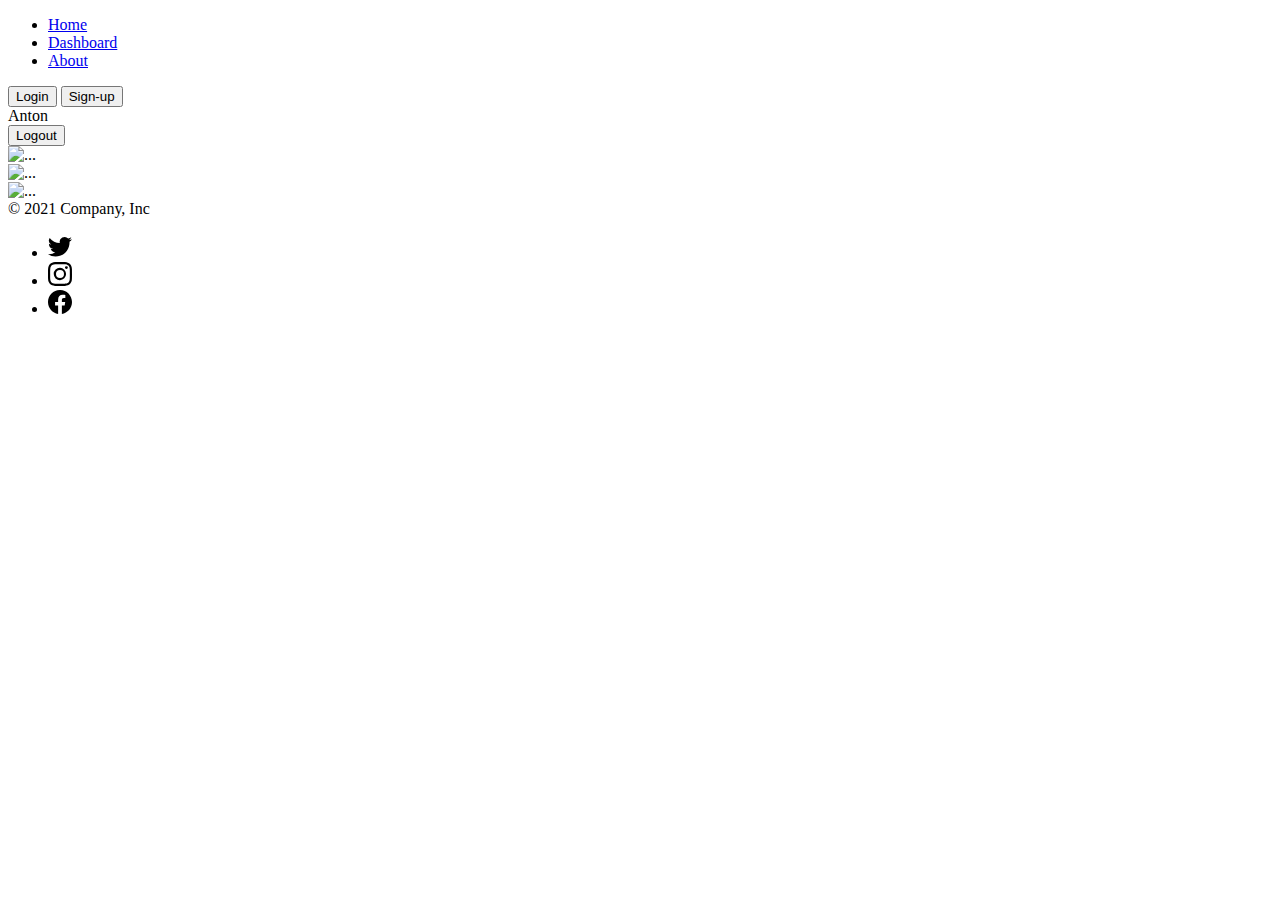
<file: src/main/resources/templates/index.html>
<!DOCTYPE html>
<html lang="en" xmlns:th="http://thymeleaf.org">

<link href="https://cdn.jsdelivr.net/npm/bootstrap@5.1.0/dist/css/bootstrap.min.css" rel="stylesheet"
      integrity="sha384-KyZXEAg3QhqLMpG8r+8fhAXLRk2vvoC2f3B09zVXn8CA5QIVfZOJ3BCsw2P0p/We" crossorigin="anonymous">
<link th:href="@{/css/headers.css}" rel="stylesheet">
<link th:href="@{/css/carousel.css}" rel="stylesheet">
<link th:href="@{/css/main.css}" rel="stylesheet">

<head>
    <title>Money Manager</title>
</head>
<body>
<div class="container">
    <header class="d-flex justify-content-around align-items-center py-3 mb-4 border-bottom ">
        <a href="/home" class="money-icon"></a>
        <ul class="nav nav-pills">
            <li class="nav-item"><a href="/home" class="nav-link active" aria-current="page">Home</a></li>
            <li class="nav-item"><a href="/dashboard" class="nav-link">Dashboard</a></li>
            <li class="nav-item"><a href="#" class="nav-link">About</a></li>
        </ul>
        <div th:if="${username == null}">
            <button onclick="document.location = '/login'" type="button" class="btn btn-outline-primary me-2">Login
            </button>
            <button onclick="document.location = '/registration'" type="button" class="btn btn-primary">Sign-up</button>
        </div>
        <div th:if="${username != null}">
            <div id="usernameId">
                <span th:text="*{username}">Anton</span>
            </div>
            <form id="logoutForm" th:method="POST" th:action="@{/logout}">
                <input type="hidden" name="${_csrf.parameterName}" value="${_csrf.token}"/>
                <button type="submit" class="btn btn-outline-primary me-2">Logout</button>
            </form>
        </div>
    </header>
</div>
<div id="carouselExampleSlidesOnly" class="carousel slide" data-bs-ride="carousel">
    <div class="carousel-inner">
        <div class="carousel-item active">
            <img th:src="@{img/1.jpg}" class="d-block w-100" alt="..."/>
        </div>
        <div class="carousel-item">
            <img th:src="@{img/2.jpg}" class="d-block w-100" alt="..."/>
        </div>
        <div class="carousel-item">
            <img th:src="@{img/3.jpg}" class="d-block w-100" alt="..."/>
        </div>
    </div>
</div>
<script src="https://cdn.jsdelivr.net/npm/@popperjs/core@2.9.3/dist/umd/popper.min.js"
        integrity="sha384-eMNCOe7tC1doHpGoWe/6oMVemdAVTMs2xqW4mwXrXsW0L84Iytr2wi5v2QjrP/xp"
        crossorigin="anonymous"></script>
<script src="https://cdn.jsdelivr.net/npm/bootstrap@5.1.0/dist/js/bootstrap.min.js"
        integrity="sha384-cn7l7gDp0eyniUwwAZgrzD06kc/tftFf19TOAs2zVinnD/C7E91j9yyk5//jjpt/"
        crossorigin="anonymous"></script>

</body>

<svg xmlns="http://www.w3.org/2000/svg" style="display: none;">
    <symbol id="facebook" viewBox="0 0 16 16">
        <path d="M16 8.049c0-4.446-3.582-8.05-8-8.05C3.58 0-.002 3.603-.002 8.05c0 4.017 2.926 7.347 6.75 7.951v-5.625h-2.03V8.05H6.75V6.275c0-2.017 1.195-3.131 3.022-3.131.876 0 1.791.157 1.791.157v1.98h-1.009c-.993 0-1.303.621-1.303 1.258v1.51h2.218l-.354 2.326H9.25V16c3.824-.604 6.75-3.934 6.75-7.951z"/>
    </symbol>
    <symbol id="instagram" viewBox="0 0 16 16">
        <path d="M8 0C5.829 0 5.556.01 4.703.048 3.85.088 3.269.222 2.76.42a3.917 3.917 0 0 0-1.417.923A3.927 3.927 0 0 0 .42 2.76C.222 3.268.087 3.85.048 4.7.01 5.555 0 5.827 0 8.001c0 2.172.01 2.444.048 3.297.04.852.174 1.433.372 1.942.205.526.478.972.923 1.417.444.445.89.719 1.416.923.51.198 1.09.333 1.942.372C5.555 15.99 5.827 16 8 16s2.444-.01 3.298-.048c.851-.04 1.434-.174 1.943-.372a3.916 3.916 0 0 0 1.416-.923c.445-.445.718-.891.923-1.417.197-.509.332-1.09.372-1.942C15.99 10.445 16 10.173 16 8s-.01-2.445-.048-3.299c-.04-.851-.175-1.433-.372-1.941a3.926 3.926 0 0 0-.923-1.417A3.911 3.911 0 0 0 13.24.42c-.51-.198-1.092-.333-1.943-.372C10.443.01 10.172 0 7.998 0h.003zm-.717 1.442h.718c2.136 0 2.389.007 3.232.046.78.035 1.204.166 1.486.275.373.145.64.319.92.599.28.28.453.546.598.92.11.281.24.705.275 1.485.039.843.047 1.096.047 3.231s-.008 2.389-.047 3.232c-.035.78-.166 1.203-.275 1.485a2.47 2.47 0 0 1-.599.919c-.28.28-.546.453-.92.598-.28.11-.704.24-1.485.276-.843.038-1.096.047-3.232.047s-2.39-.009-3.233-.047c-.78-.036-1.203-.166-1.485-.276a2.478 2.478 0 0 1-.92-.598 2.48 2.48 0 0 1-.6-.92c-.109-.281-.24-.705-.275-1.485-.038-.843-.046-1.096-.046-3.233 0-2.136.008-2.388.046-3.231.036-.78.166-1.204.276-1.486.145-.373.319-.64.599-.92.28-.28.546-.453.92-.598.282-.11.705-.24 1.485-.276.738-.034 1.024-.044 2.515-.045v.002zm4.988 1.328a.96.96 0 1 0 0 1.92.96.96 0 0 0 0-1.92zm-4.27 1.122a4.109 4.109 0 1 0 0 8.217 4.109 4.109 0 0 0 0-8.217zm0 1.441a2.667 2.667 0 1 1 0 5.334 2.667 2.667 0 0 1 0-5.334z"/>
    </symbol>
    <symbol id="twitter" viewBox="0 0 16 16">
        <path d="M5.026 15c6.038 0 9.341-5.003 9.341-9.334 0-.14 0-.282-.006-.422A6.685 6.685 0 0 0 16 3.542a6.658 6.658 0 0 1-1.889.518 3.301 3.301 0 0 0 1.447-1.817 6.533 6.533 0 0 1-2.087.793A3.286 3.286 0 0 0 7.875 6.03a9.325 9.325 0 0 1-6.767-3.429 3.289 3.289 0 0 0 1.018 4.382A3.323 3.323 0 0 1 .64 6.575v.045a3.288 3.288 0 0 0 2.632 3.218 3.203 3.203 0 0 1-.865.115 3.23 3.23 0 0 1-.614-.057 3.283 3.283 0 0 0 3.067 2.277A6.588 6.588 0 0 1 .78 13.58a6.32 6.32 0 0 1-.78-.045A9.344 9.344 0 0 0 5.026 15z"/>
    </symbol>
</svg>
<div class="container">
    <footer class="d-flex flex-wrap justify-content-between align-items-center py-3 my-4 border-top">
        <div class="col-md-4 d-flex align-items-center">
            <span class="text-muted">&copy; 2021 Company, Inc</span>
        </div>

        <ul class="nav col-md-4 justify-content-end list-unstyled d-flex">
            <li class="ms-3"><a class="text-muted" href="#">
                <svg class="bi" width="24" height="24">
                    <use xlink:href="#twitter"/>
                </svg>
            </a></li>
            <li class="ms-3"><a class="text-muted" href="https://www.instagram.com/p_ilyha/">
                <svg class="bi" width="24" height="24">
                    <use xlink:href="#instagram"/>
                </svg>
            </a></li>
            <li class="ms-3"><a class="text-muted" href="#">
                <svg class="bi" width="24" height="24">
                    <use xlink:href="#facebook"/>
                </svg>
            </a></li>
        </ul>
    </footer>
</div>
</html>
</file>
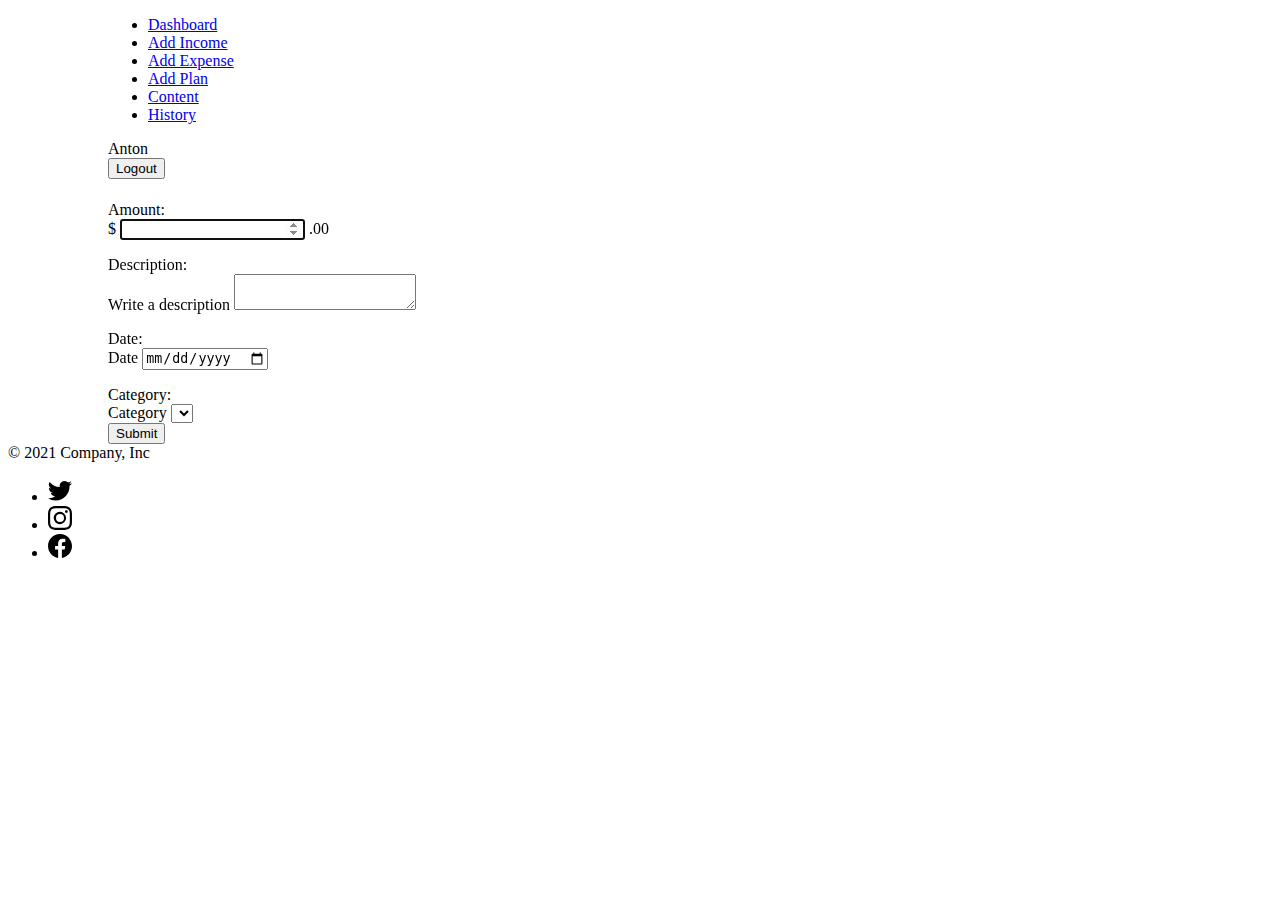
<file: src/main/resources/templates/addExpense.html>
<!DOCTYPE html>
<html lang="en" xmlns:th="http://thymeleaf.org">
<head>
    <title>Add Expense</title>

    <link href="https://cdn.jsdelivr.net/npm/bootstrap@5.1.0/dist/css/bootstrap.min.css" rel="stylesheet"
          integrity="sha384-KyZXEAg3QhqLMpG8r+8fhAXLRk2vvoC2f3B09zVXn8CA5QIVfZOJ3BCsw2P0p/We" crossorigin="anonymous">
    <link th:href="@{/css/main.css}" rel="stylesheet">
</head>
<body>
<div style="margin-left: 100px;margin-right: 100px">
    <div class="container">
        <header class="d-flex justify-content-around align-items-center py-3 mb-4 border-bottom ">
            <a href="/home" class="money-icon"></a>
            <ul class="nav nav-pills">
                <li class="nav-item"><a href="/dashboard" class="nav-link">Dashboard</a></li>
                <li class="nav-item"><a href="/incomes/new" class="nav-link">Add Income</a></li>
                <li class="nav-item"><a href="/expenses/new" class="nav-link active">Add Expense</a></li>
                <li class="nav-item"><a href="/plans/new" class="nav-link">Add Plan</a></li>
                <li class="nav-item"><a href="/content" class="nav-link">Content</a></li>
                <li class="nav-item"><a href="/history" class="nav-link">History</a></li>
            </ul>
            <div id="usernameId">
                <span th:text="*{user.username}">Anton</span>
                <form id="logoutForm" th:method="POST" th:action="@{/logout}">
                    <input type="hidden" name="${_csrf.parameterName}" value="${_csrf.token}"/>
                    <button type="submit" class="btn btn-outline-primary me-2">Logout</button>
                </form>
            </div>
        </header>
    </div>

    <form th:action="@{/expenses/new}" th:method="POST" th:object="${expense}">
        <h5 th:text="${amountError}"></h5>
        <h5 th:text="${error}"></h5>
        <label for="amount">Amount: </label>
        <div class="input-group mb-3">
            <span class="input-group-text">$</span>
            <input type="number" min="1" aria-label="Amount (to the nearest dollar)" autofocus="true"
                   th:field="*{amount}" id="amount">
            <span class="input-group-text">.00</span>
            <p th:if="${#fields.hasErrors('amount')}" th:errorclass="error" th:errors="*{amount}"/>
        </div>
        <label for="description">Description: </label>
        <div class="input-group mb-3">
            <span class="input-group-text">Write a description</span>
            <textarea aria-label="With textarea" th:field="*{description}"
                      id="description"></textarea>
            <p th:if="${#fields.hasErrors('description')}" th:errorclass="error" th:errors="*{description}"/>
        </div>
        <label for="date">Date: </label>
        <div class="input-group mb-3">
            <span class="input-group-text">Date</span>
            <input type="date" autofocus="true"
                   th:field="*{date}" id="date">
            <p th:if="${#fields.hasErrors('date')}" th:errorclass="error" th:errors="*{date}"/>
        </div>
        <label for="category">Category: </label>
        <div class="input-group mb-3">
            <label class="input-group-text" for="inputGroupSelect01">Category</label>
            <select id="inputGroupSelect01" th:field="*{category}">
                <option th:each="category : ${categories}"
                        th:text="${category.name }"
                        th:value="${category.id}" id="category">
            </select>
        </div>
        <input type="submit" value="Submit"/>
    </form>

</div>
<script src="https://cdn.jsdelivr.net/npm/@popperjs/core@2.9.3/dist/umd/popper.min.js"
        integrity="sha384-eMNCOe7tC1doHpGoWe/6oMVemdAVTMs2xqW4mwXrXsW0L84Iytr2wi5v2QjrP/xp"
        crossorigin="anonymous"></script>
<script src="https://cdn.jsdelivr.net/npm/bootstrap@5.1.0/dist/js/bootstrap.min.js"
        integrity="sha384-cn7l7gDp0eyniUwwAZgrzD06kc/tftFf19TOAs2zVinnD/C7E91j9yyk5//jjpt/"
        crossorigin="anonymous"></script>

</body>
<svg xmlns="http://www.w3.org/2000/svg" style="display: none;">
    <symbol id="facebook" viewBox="0 0 16 16">
        <path d="M16 8.049c0-4.446-3.582-8.05-8-8.05C3.58 0-.002 3.603-.002 8.05c0 4.017 2.926 7.347 6.75 7.951v-5.625h-2.03V8.05H6.75V6.275c0-2.017 1.195-3.131 3.022-3.131.876 0 1.791.157 1.791.157v1.98h-1.009c-.993 0-1.303.621-1.303 1.258v1.51h2.218l-.354 2.326H9.25V16c3.824-.604 6.75-3.934 6.75-7.951z"/>
    </symbol>
    <symbol id="instagram" viewBox="0 0 16 16">
        <path d="M8 0C5.829 0 5.556.01 4.703.048 3.85.088 3.269.222 2.76.42a3.917 3.917 0 0 0-1.417.923A3.927 3.927 0 0 0 .42 2.76C.222 3.268.087 3.85.048 4.7.01 5.555 0 5.827 0 8.001c0 2.172.01 2.444.048 3.297.04.852.174 1.433.372 1.942.205.526.478.972.923 1.417.444.445.89.719 1.416.923.51.198 1.09.333 1.942.372C5.555 15.99 5.827 16 8 16s2.444-.01 3.298-.048c.851-.04 1.434-.174 1.943-.372a3.916 3.916 0 0 0 1.416-.923c.445-.445.718-.891.923-1.417.197-.509.332-1.09.372-1.942C15.99 10.445 16 10.173 16 8s-.01-2.445-.048-3.299c-.04-.851-.175-1.433-.372-1.941a3.926 3.926 0 0 0-.923-1.417A3.911 3.911 0 0 0 13.24.42c-.51-.198-1.092-.333-1.943-.372C10.443.01 10.172 0 7.998 0h.003zm-.717 1.442h.718c2.136 0 2.389.007 3.232.046.78.035 1.204.166 1.486.275.373.145.64.319.92.599.28.28.453.546.598.92.11.281.24.705.275 1.485.039.843.047 1.096.047 3.231s-.008 2.389-.047 3.232c-.035.78-.166 1.203-.275 1.485a2.47 2.47 0 0 1-.599.919c-.28.28-.546.453-.92.598-.28.11-.704.24-1.485.276-.843.038-1.096.047-3.232.047s-2.39-.009-3.233-.047c-.78-.036-1.203-.166-1.485-.276a2.478 2.478 0 0 1-.92-.598 2.48 2.48 0 0 1-.6-.92c-.109-.281-.24-.705-.275-1.485-.038-.843-.046-1.096-.046-3.233 0-2.136.008-2.388.046-3.231.036-.78.166-1.204.276-1.486.145-.373.319-.64.599-.92.28-.28.546-.453.92-.598.282-.11.705-.24 1.485-.276.738-.034 1.024-.044 2.515-.045v.002zm4.988 1.328a.96.96 0 1 0 0 1.92.96.96 0 0 0 0-1.92zm-4.27 1.122a4.109 4.109 0 1 0 0 8.217 4.109 4.109 0 0 0 0-8.217zm0 1.441a2.667 2.667 0 1 1 0 5.334 2.667 2.667 0 0 1 0-5.334z"/>
    </symbol>
    <symbol id="twitter" viewBox="0 0 16 16">
        <path d="M5.026 15c6.038 0 9.341-5.003 9.341-9.334 0-.14 0-.282-.006-.422A6.685 6.685 0 0 0 16 3.542a6.658 6.658 0 0 1-1.889.518 3.301 3.301 0 0 0 1.447-1.817 6.533 6.533 0 0 1-2.087.793A3.286 3.286 0 0 0 7.875 6.03a9.325 9.325 0 0 1-6.767-3.429 3.289 3.289 0 0 0 1.018 4.382A3.323 3.323 0 0 1 .64 6.575v.045a3.288 3.288 0 0 0 2.632 3.218 3.203 3.203 0 0 1-.865.115 3.23 3.23 0 0 1-.614-.057 3.283 3.283 0 0 0 3.067 2.277A6.588 6.588 0 0 1 .78 13.58a6.32 6.32 0 0 1-.78-.045A9.344 9.344 0 0 0 5.026 15z"/>
    </symbol>
</svg>
<div class="container">
    <footer class="d-flex flex-wrap justify-content-between align-items-center py-3 my-4 border-top">
        <div class="col-md-4 d-flex align-items-center">
            <span class="text-muted">&copy; 2021 Company, Inc</span>
        </div>

        <ul class="nav col-md-4 justify-content-end list-unstyled d-flex">
            <li class="ms-3"><a class="text-muted" href="#">
                <svg class="bi" width="24" height="24">
                    <use xlink:href="#twitter"/>
                </svg>
            </a></li>
            <li class="ms-3"><a class="text-muted" href="https://www.instagram.com/p_ilyha/">
                <svg class="bi" width="24" height="24">
                    <use xlink:href="#instagram"/>
                </svg>
            </a></li>
            <li class="ms-3"><a class="text-muted" href="#">
                <svg class="bi" width="24" height="24">
                    <use xlink:href="#facebook"/>
                </svg>
            </a></li>
        </ul>
    </footer>
</div>
</html>
</file>
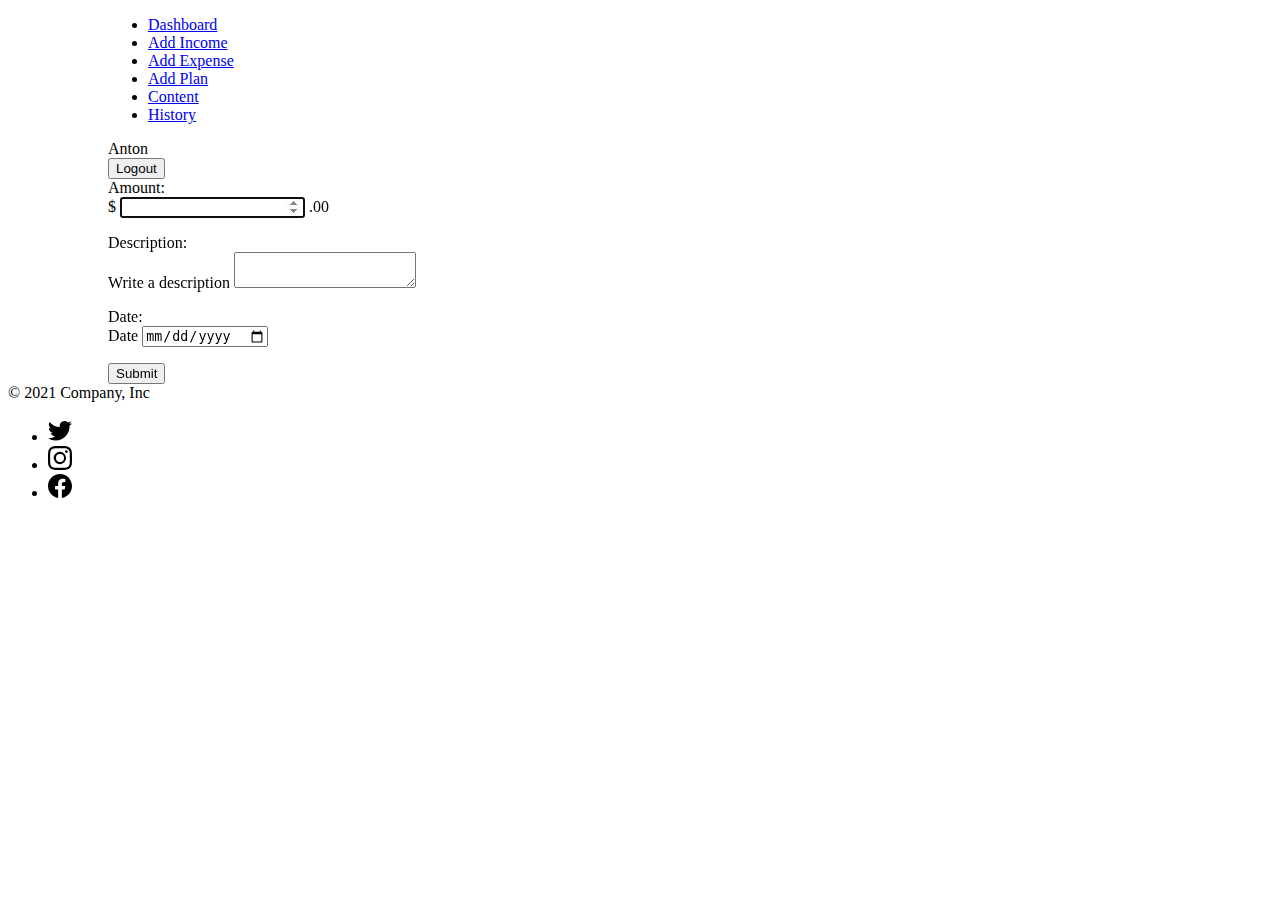
<file: src/main/resources/templates/addIncome.html>
<!DOCTYPE html>
<html lang="en" xmlns:th="http://thymeleaf.org">
<head>
    <meta http-equiv="Content-Type" content="text/html; charset=UTF-8">
    <title>Add Income</title>
    <link href="https://cdn.jsdelivr.net/npm/bootstrap@5.1.0/dist/css/bootstrap.min.css" rel="stylesheet"
          integrity="sha384-KyZXEAg3QhqLMpG8r+8fhAXLRk2vvoC2f3B09zVXn8CA5QIVfZOJ3BCsw2P0p/We" crossorigin="anonymous">
    <link th:href="@{/css/main.css}" rel="stylesheet">
</head>
<body>
<div style="margin-left: 100px;margin-right: 100px">
    <div class="container">
        <header class="d-flex justify-content-around align-items-center py-3 mb-4 border-bottom ">
            <a href="/home" class="money-icon"></a>
            <ul class="nav nav-pills">
                <li class="nav-item"><a href="/dashboard" class="nav-link">Dashboard</a></li>
                <li class="nav-item"><a href="/incomes/new" class="nav-link active">Add Income</a></li>
                <li class="nav-item"><a href="/expenses/new" class="nav-link">Add Expense</a></li>
                <li class="nav-item"><a href="/plans/new" class="nav-link">Add Plan</a></li>
                <li class="nav-item"><a href="/content" class="nav-link">Content</a></li>
                <li class="nav-item"><a href="/history" class="nav-link">History</a></li>
            </ul>
            <div id="usernameId">
                <span th:text="*{user.username}">Anton</span>
                <form id="logoutForm" th:method="POST" th:action="@{/logout}">
                    <input type="hidden" name="${_csrf.parameterName}" value="${_csrf.token}"/>
                    <button type="submit" class="btn btn-outline-primary me-2">Logout</button>
                </form>
            </div>
        </header>
    </div>
    <form th:action="@{/incomes/new}" th:method="POST" th:object="${income}">
        <label for="amount">Amount: </label>
        <div class="input-group mb-3">
            <span class="input-group-text">$</span>
            <input type="number" min="1" aria-label="Amount (to the nearest dollar)" autofocus="true"
                   th:field="*{amount}" id="amount">
            <span class="input-group-text">.00</span>
            <p th:if="${#fields.hasErrors('amount')}" th:errorclass="error" th:errors="*{amount}"/>
        </div>
        <label for="description">Description: </label>
        <div class="input-group mb-3">
            <span class="input-group-text">Write a description</span>
            <textarea aria-label="With textarea" th:field="*{description}"
                      id="description"></textarea>
            <p th:if="${#fields.hasErrors('description')}" th:errorclass="error" th:errors="*{description}"/>
        </div>
        <label for="date">Date: </label>
        <div class="input-group mb-3">
            <span class="input-group-text">Date</span>
            <input type="date" autofocus="true"
                   th:field="*{date}" id="date">
            <p th:if="${#fields.hasErrors('date')}" th:errorclass="error" th:errors="*{date}"/>
        </div>
        <input type="submit" value="Submit"/>
    </form>
</div>

<script src="https://cdn.jsdelivr.net/npm/@popperjs/core@2.9.3/dist/umd/popper.min.js"
        integrity="sha384-eMNCOe7tC1doHpGoWe/6oMVemdAVTMs2xqW4mwXrXsW0L84Iytr2wi5v2QjrP/xp"
        crossorigin="anonymous"></script>
<script src="https://cdn.jsdelivr.net/npm/bootstrap@5.1.0/dist/js/bootstrap.min.js"
        integrity="sha384-cn7l7gDp0eyniUwwAZgrzD06kc/tftFf19TOAs2zVinnD/C7E91j9yyk5//jjpt/"
        crossorigin="anonymous"></script>
</body>
<svg xmlns="http://www.w3.org/2000/svg" style="display: none;">
    <symbol id="facebook" viewBox="0 0 16 16">
        <path d="M16 8.049c0-4.446-3.582-8.05-8-8.05C3.58 0-.002 3.603-.002 8.05c0 4.017 2.926 7.347 6.75 7.951v-5.625h-2.03V8.05H6.75V6.275c0-2.017 1.195-3.131 3.022-3.131.876 0 1.791.157 1.791.157v1.98h-1.009c-.993 0-1.303.621-1.303 1.258v1.51h2.218l-.354 2.326H9.25V16c3.824-.604 6.75-3.934 6.75-7.951z"/>
    </symbol>
    <symbol id="instagram" viewBox="0 0 16 16">
        <path d="M8 0C5.829 0 5.556.01 4.703.048 3.85.088 3.269.222 2.76.42a3.917 3.917 0 0 0-1.417.923A3.927 3.927 0 0 0 .42 2.76C.222 3.268.087 3.85.048 4.7.01 5.555 0 5.827 0 8.001c0 2.172.01 2.444.048 3.297.04.852.174 1.433.372 1.942.205.526.478.972.923 1.417.444.445.89.719 1.416.923.51.198 1.09.333 1.942.372C5.555 15.99 5.827 16 8 16s2.444-.01 3.298-.048c.851-.04 1.434-.174 1.943-.372a3.916 3.916 0 0 0 1.416-.923c.445-.445.718-.891.923-1.417.197-.509.332-1.09.372-1.942C15.99 10.445 16 10.173 16 8s-.01-2.445-.048-3.299c-.04-.851-.175-1.433-.372-1.941a3.926 3.926 0 0 0-.923-1.417A3.911 3.911 0 0 0 13.24.42c-.51-.198-1.092-.333-1.943-.372C10.443.01 10.172 0 7.998 0h.003zm-.717 1.442h.718c2.136 0 2.389.007 3.232.046.78.035 1.204.166 1.486.275.373.145.64.319.92.599.28.28.453.546.598.92.11.281.24.705.275 1.485.039.843.047 1.096.047 3.231s-.008 2.389-.047 3.232c-.035.78-.166 1.203-.275 1.485a2.47 2.47 0 0 1-.599.919c-.28.28-.546.453-.92.598-.28.11-.704.24-1.485.276-.843.038-1.096.047-3.232.047s-2.39-.009-3.233-.047c-.78-.036-1.203-.166-1.485-.276a2.478 2.478 0 0 1-.92-.598 2.48 2.48 0 0 1-.6-.92c-.109-.281-.24-.705-.275-1.485-.038-.843-.046-1.096-.046-3.233 0-2.136.008-2.388.046-3.231.036-.78.166-1.204.276-1.486.145-.373.319-.64.599-.92.28-.28.546-.453.92-.598.282-.11.705-.24 1.485-.276.738-.034 1.024-.044 2.515-.045v.002zm4.988 1.328a.96.96 0 1 0 0 1.92.96.96 0 0 0 0-1.92zm-4.27 1.122a4.109 4.109 0 1 0 0 8.217 4.109 4.109 0 0 0 0-8.217zm0 1.441a2.667 2.667 0 1 1 0 5.334 2.667 2.667 0 0 1 0-5.334z"/>
    </symbol>
    <symbol id="twitter" viewBox="0 0 16 16">
        <path d="M5.026 15c6.038 0 9.341-5.003 9.341-9.334 0-.14 0-.282-.006-.422A6.685 6.685 0 0 0 16 3.542a6.658 6.658 0 0 1-1.889.518 3.301 3.301 0 0 0 1.447-1.817 6.533 6.533 0 0 1-2.087.793A3.286 3.286 0 0 0 7.875 6.03a9.325 9.325 0 0 1-6.767-3.429 3.289 3.289 0 0 0 1.018 4.382A3.323 3.323 0 0 1 .64 6.575v.045a3.288 3.288 0 0 0 2.632 3.218 3.203 3.203 0 0 1-.865.115 3.23 3.23 0 0 1-.614-.057 3.283 3.283 0 0 0 3.067 2.277A6.588 6.588 0 0 1 .78 13.58a6.32 6.32 0 0 1-.78-.045A9.344 9.344 0 0 0 5.026 15z"/>
    </symbol>
</svg>
<div class="container">
    <footer class="d-flex flex-wrap justify-content-between align-items-center py-3 my-4 border-top">
        <div class="col-md-4 d-flex align-items-center">
            <span class="text-muted">&copy; 2021 Company, Inc</span>
        </div>

        <ul class="nav col-md-4 justify-content-end list-unstyled d-flex">
            <li class="ms-3"><a class="text-muted" href="#">
                <svg class="bi" width="24" height="24">
                    <use xlink:href="#twitter"/>
                </svg>
            </a></li>
            <li class="ms-3"><a class="text-muted" href="https://www.instagram.com/p_ilyha/">
                <svg class="bi" width="24" height="24">
                    <use xlink:href="#instagram"/>
                </svg>
            </a></li>
            <li class="ms-3"><a class="text-muted" href="#">
                <svg class="bi" width="24" height="24">
                    <use xlink:href="#facebook"/>
                </svg>
            </a></li>
        </ul>
    </footer>
</div>
</html>
</file>
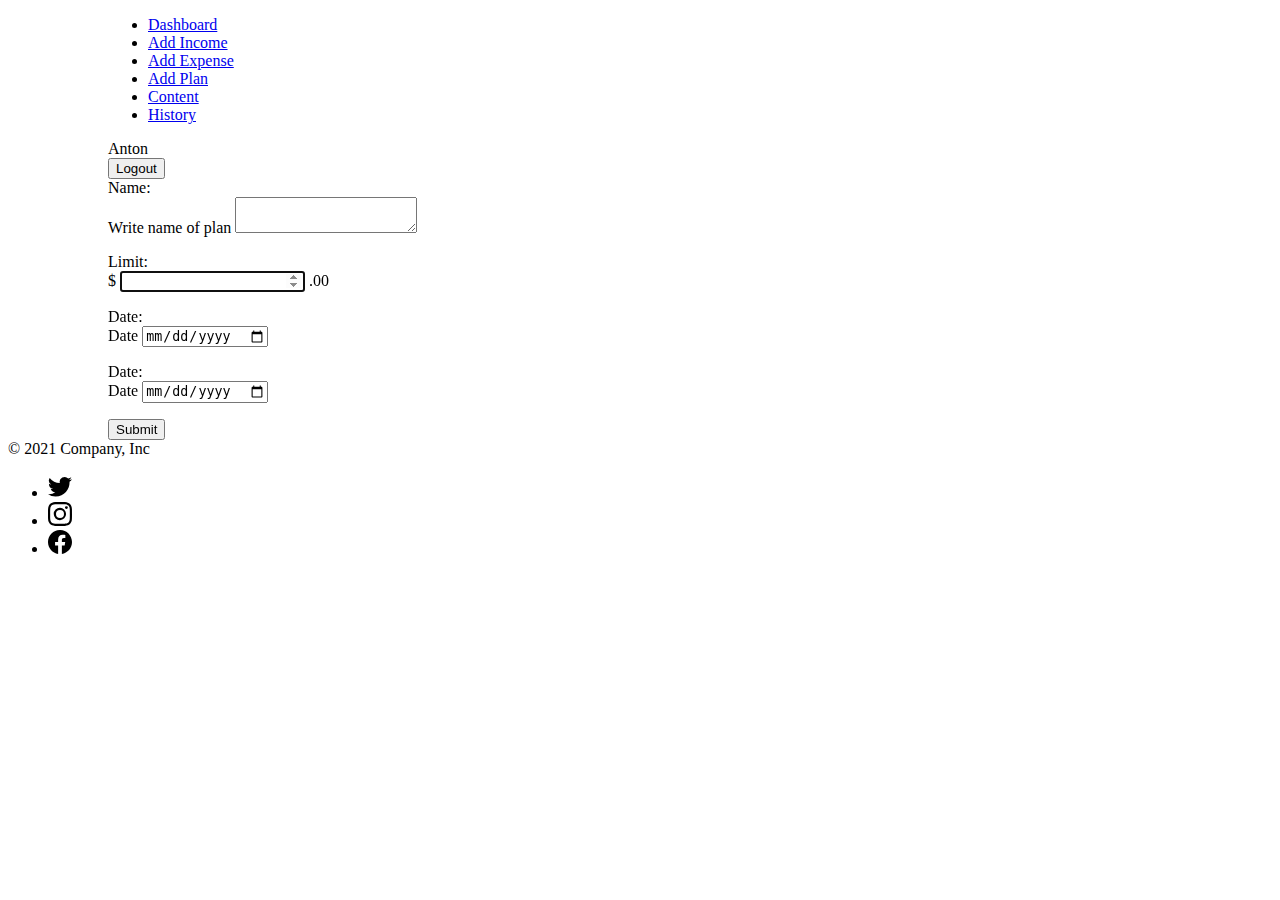
<file: src/main/resources/templates/addPlan.html>
<!DOCTYPE html>
<html lang="en" xmlns:th="http://thymeleaf.org">
<head>
    <meta http-equiv="Content-Type" content="text/html; charset=UTF-8">
    <title>Add Plan</title>
    <link href="https://cdn.jsdelivr.net/npm/bootstrap@5.1.0/dist/css/bootstrap.min.css" rel="stylesheet"
          integrity="sha384-KyZXEAg3QhqLMpG8r+8fhAXLRk2vvoC2f3B09zVXn8CA5QIVfZOJ3BCsw2P0p/We" crossorigin="anonymous">
    <link th:href="@{/css/main.css}" rel="stylesheet">
</head>
<body>
<div style="margin-left: 100px;margin-right: 100px">
    <div class="container">
        <header class="d-flex justify-content-around align-items-center py-3 mb-4 border-bottom ">
            <a href="/home" class="money-icon"></a>
            <ul class="nav nav-pills">
                <li class="nav-item"><a href="/dashboard" class="nav-link">Dashboard</a></li>
                <li class="nav-item"><a href="/incomes/new" class="nav-link">Add Income</a></li>
                <li class="nav-item"><a href="/expenses/new" class="nav-link">Add Expense</a></li>
                <li class="nav-item"><a href="/plans/new" class="nav-link active">Add Plan</a></li>
                <li class="nav-item"><a href="/content" class="nav-link">Content</a></li>
                <li class="nav-item"><a href="/history" class="nav-link">History</a></li>
            </ul>
            <div id="usernameId">
                <span th:text="*{user.username}">Anton</span>
                <form id="logoutForm" th:method="POST" th:action="@{/logout}">
                    <input type="hidden" name="${_csrf.parameterName}" value="${_csrf.token}"/>
                    <button type="submit" class="btn btn-outline-primary me-2">Logout</button>
                </form>
            </div>
        </header>
    </div>
    <form th:action="@{/plans/new}" th:method="POST" th:object="${plan}">
        <label for="name">Name: </label>
        <div class="input-group mb-3">
            <span class="input-group-text">Write name of plan</span>
            <textarea aria-label="With textarea" th:field="*{name}"
                      id="name"></textarea>
            <p th:if="${#fields.hasErrors('name')}" th:errorclass="error" th:errors="*{name}"/>
        </div>
        <label for="limitz">Limit: </label>
        <div class="input-group mb-3">
            <span class="input-group-text">$</span>
            <input type="number" aria-label="Limit (to the nearest dollar)" autofocus="true"
                   th:field="*{limitz}" id="limitz">
            <span class="input-group-text">.00</span>
            <p th:if="${#fields.hasErrors('limitz')}" th:errorclass="error" th:errors="*{limitz}"/>
        </div>
        <label for="start_date">Date: </label>
        <div class="input-group mb-3">
            <span class="input-group-text">Date</span>
            <input type="date" autofocus="true"
                   th:field="*{start_date}" id="start_date">
            <p th:if="${#fields.hasErrors('start_date')}" th:errorclass="error" th:errors="*{start_date}"/>
        </div>
        <label for="end_date">Date: </label>
        <div class="input-group mb-3">
            <span class="input-group-text">Date</span>
            <input type="date" autofocus="true"
                   th:field="*{end_date}" id="end_date">
            <p th:if="${#fields.hasErrors('end_date')}" th:errorclass="error" th:errors="*{end_date}"/>
        </div>
        <input type="submit" value="Submit"/>
    </form>
</div>
<script src="https://cdn.jsdelivr.net/npm/@popperjs/core@2.9.3/dist/umd/popper.min.js"
        integrity="sha384-eMNCOe7tC1doHpGoWe/6oMVemdAVTMs2xqW4mwXrXsW0L84Iytr2wi5v2QjrP/xp"
        crossorigin="anonymous"></script>
<script src="https://cdn.jsdelivr.net/npm/bootstrap@5.1.0/dist/js/bootstrap.min.js"
        integrity="sha384-cn7l7gDp0eyniUwwAZgrzD06kc/tftFf19TOAs2zVinnD/C7E91j9yyk5//jjpt/"
        crossorigin="anonymous"></script>

</body>
<svg xmlns="http://www.w3.org/2000/svg" style="display: none;">
    <symbol id="facebook" viewBox="0 0 16 16">
        <path d="M16 8.049c0-4.446-3.582-8.05-8-8.05C3.58 0-.002 3.603-.002 8.05c0 4.017 2.926 7.347 6.75 7.951v-5.625h-2.03V8.05H6.75V6.275c0-2.017 1.195-3.131 3.022-3.131.876 0 1.791.157 1.791.157v1.98h-1.009c-.993 0-1.303.621-1.303 1.258v1.51h2.218l-.354 2.326H9.25V16c3.824-.604 6.75-3.934 6.75-7.951z"/>
    </symbol>
    <symbol id="instagram" viewBox="0 0 16 16">
        <path d="M8 0C5.829 0 5.556.01 4.703.048 3.85.088 3.269.222 2.76.42a3.917 3.917 0 0 0-1.417.923A3.927 3.927 0 0 0 .42 2.76C.222 3.268.087 3.85.048 4.7.01 5.555 0 5.827 0 8.001c0 2.172.01 2.444.048 3.297.04.852.174 1.433.372 1.942.205.526.478.972.923 1.417.444.445.89.719 1.416.923.51.198 1.09.333 1.942.372C5.555 15.99 5.827 16 8 16s2.444-.01 3.298-.048c.851-.04 1.434-.174 1.943-.372a3.916 3.916 0 0 0 1.416-.923c.445-.445.718-.891.923-1.417.197-.509.332-1.09.372-1.942C15.99 10.445 16 10.173 16 8s-.01-2.445-.048-3.299c-.04-.851-.175-1.433-.372-1.941a3.926 3.926 0 0 0-.923-1.417A3.911 3.911 0 0 0 13.24.42c-.51-.198-1.092-.333-1.943-.372C10.443.01 10.172 0 7.998 0h.003zm-.717 1.442h.718c2.136 0 2.389.007 3.232.046.78.035 1.204.166 1.486.275.373.145.64.319.92.599.28.28.453.546.598.92.11.281.24.705.275 1.485.039.843.047 1.096.047 3.231s-.008 2.389-.047 3.232c-.035.78-.166 1.203-.275 1.485a2.47 2.47 0 0 1-.599.919c-.28.28-.546.453-.92.598-.28.11-.704.24-1.485.276-.843.038-1.096.047-3.232.047s-2.39-.009-3.233-.047c-.78-.036-1.203-.166-1.485-.276a2.478 2.478 0 0 1-.92-.598 2.48 2.48 0 0 1-.6-.92c-.109-.281-.24-.705-.275-1.485-.038-.843-.046-1.096-.046-3.233 0-2.136.008-2.388.046-3.231.036-.78.166-1.204.276-1.486.145-.373.319-.64.599-.92.28-.28.546-.453.92-.598.282-.11.705-.24 1.485-.276.738-.034 1.024-.044 2.515-.045v.002zm4.988 1.328a.96.96 0 1 0 0 1.92.96.96 0 0 0 0-1.92zm-4.27 1.122a4.109 4.109 0 1 0 0 8.217 4.109 4.109 0 0 0 0-8.217zm0 1.441a2.667 2.667 0 1 1 0 5.334 2.667 2.667 0 0 1 0-5.334z"/>
    </symbol>
    <symbol id="twitter" viewBox="0 0 16 16">
        <path d="M5.026 15c6.038 0 9.341-5.003 9.341-9.334 0-.14 0-.282-.006-.422A6.685 6.685 0 0 0 16 3.542a6.658 6.658 0 0 1-1.889.518 3.301 3.301 0 0 0 1.447-1.817 6.533 6.533 0 0 1-2.087.793A3.286 3.286 0 0 0 7.875 6.03a9.325 9.325 0 0 1-6.767-3.429 3.289 3.289 0 0 0 1.018 4.382A3.323 3.323 0 0 1 .64 6.575v.045a3.288 3.288 0 0 0 2.632 3.218 3.203 3.203 0 0 1-.865.115 3.23 3.23 0 0 1-.614-.057 3.283 3.283 0 0 0 3.067 2.277A6.588 6.588 0 0 1 .78 13.58a6.32 6.32 0 0 1-.78-.045A9.344 9.344 0 0 0 5.026 15z"/>
    </symbol>
</svg>
<div class="container">
    <footer class="d-flex flex-wrap justify-content-between align-items-center py-3 my-4 border-top">
        <div class="col-md-4 d-flex align-items-center">
            <span class="text-muted">&copy; 2021 Company, Inc</span>
        </div>

        <ul class="nav col-md-4 justify-content-end list-unstyled d-flex">
            <li class="ms-3"><a class="text-muted" href="#">
                <svg class="bi" width="24" height="24">
                    <use xlink:href="#twitter"/>
                </svg>
            </a></li>
            <li class="ms-3"><a class="text-muted" href="https://www.instagram.com/p_ilyha/">
                <svg class="bi" width="24" height="24">
                    <use xlink:href="#instagram"/>
                </svg>
            </a></li>
            <li class="ms-3"><a class="text-muted" href="#">
                <svg class="bi" width="24" height="24">
                    <use xlink:href="#facebook"/>
                </svg>
            </a></li>
        </ul>
    </footer>
</div>
</html>
</file>
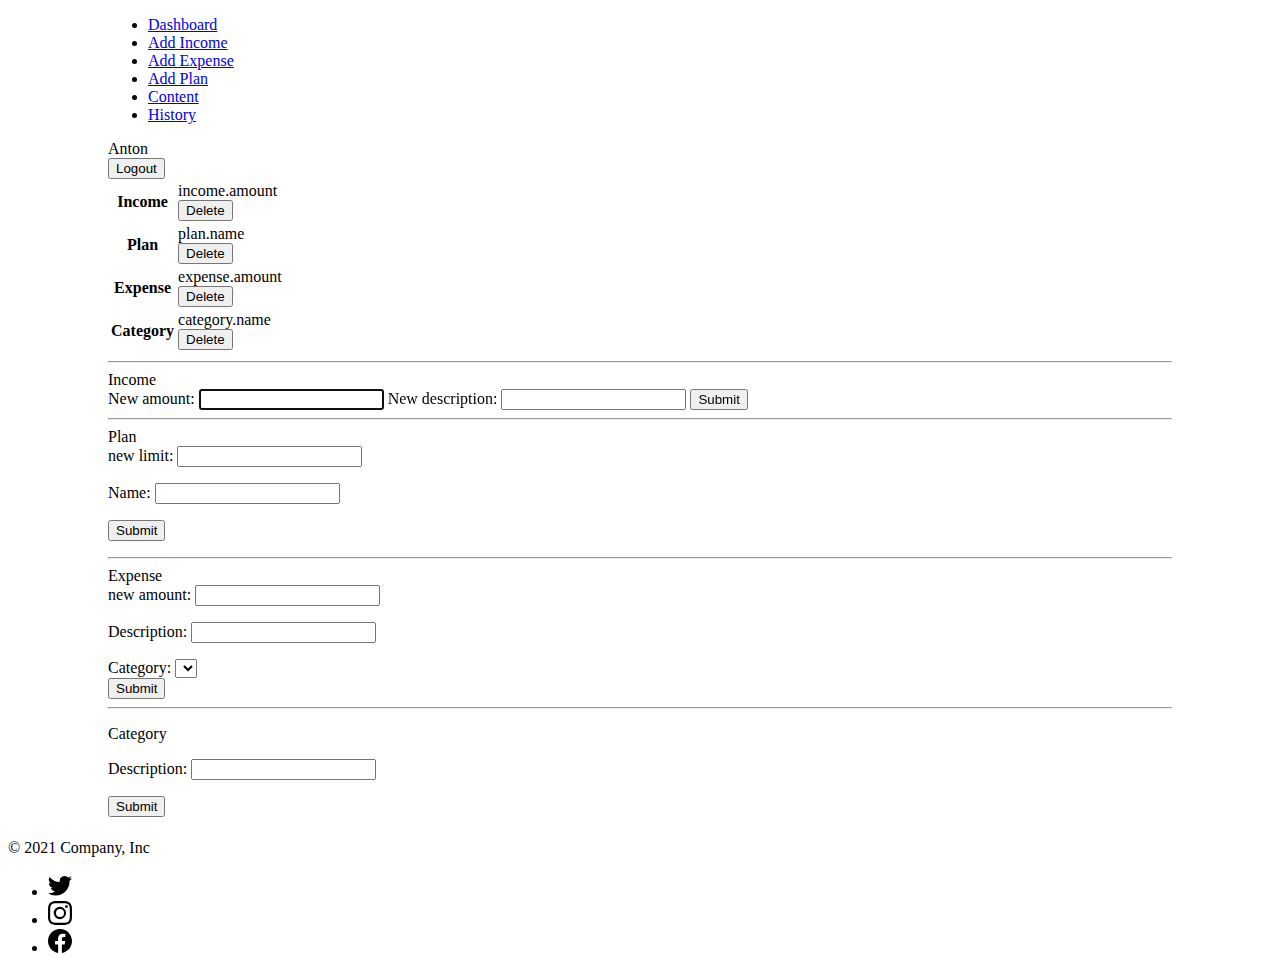
<file: src/main/resources/templates/content.html>
<!DOCTYPE html>
<html lang="en" xmlns:th="http://thymeleaf.org">
<head>
    <meta http-equiv="Content-Type" content="text/html; charset=UTF-8">
    <title>Edit</title>
    <link href="https://cdn.jsdelivr.net/npm/bootstrap@5.1.0/dist/css/bootstrap.min.css" rel="stylesheet"
          integrity="sha384-KyZXEAg3QhqLMpG8r+8fhAXLRk2vvoC2f3B09zVXn8CA5QIVfZOJ3BCsw2P0p/We" crossorigin="anonymous">
    <link th:href="@{/css/main.css}" rel="stylesheet">
</head>
<div style="margin-left: 100px;margin-right: 100px">
    <div class="container">
        <header class="d-flex justify-content-around align-items-center py-3 mb-4 border-bottom ">
            <a href="/home" class="money-icon"></a>
            <ul class="nav nav-pills">
                <li class="nav-item"><a href="/dashboard" class="nav-link">Dashboard</a></li>
                <li class="nav-item"><a href="/incomes/new" class="nav-link">Add Income</a></li>
                <li class="nav-item"><a href="/expenses/new" class="nav-link">Add Expense</a></li>
                <li class="nav-item"><a href="/plans/new" class="nav-link">Add Plan</a></li>
                <li class="nav-item"><a href="/content" class="nav-link active">Content</a></li>
                <li class="nav-item"><a href="/history" class="nav-link">History</a></li>
            </ul>
            <div id="usernameId">
                <span th:text="*{user.username}">Anton</span>
                <form id="logoutForm" th:method="POST" th:action="@{/logout}">
                    <input type="hidden" name="${_csrf.parameterName}" value="${_csrf.token}"/>
                    <button type="submit" class="btn btn-outline-primary me-2">Logout</button>
                </form>
            </div>
        </header>
    </div>
    <table class="table table-borderless" style="overflow: auto">
        <tbody>
        <tr>
            <th scope="row">Income</th>
            <div th:each="income : ${incomes}">
                <td>
                    <a th:href="@{/content/incomes/{id}(id=${income.getId()})}" style="text-decoration:none"
                       th:text="${income.getAmount}">income.amount</a>
                    <form th:method="DELETE" th:action="@{/incomes/{id}(id=${income.getId()})}">
                        <input type="submit" value="Delete"/>
                    </form>
                </td>
            </div>
        </tr>
        <tr>
            <th scope="row">Plan</th>
            <div th:each="plan : ${plans}">
                <td>
                    <a th:href="@{/content/plans/{id}(id=${plan.getId()})}" style="text-decoration:none"
                       th:text="${plan.getName}">plan.name</a>
                    <form th:method="DELETE" th:action="@{/plans/{id}(id=${plan.getId()})}">
                        <input type="submit" value="Delete"/>
                    </form>
                </td>
            </div>
        </tr>
        <tr>
            <th scope="row">Expense</th>
            <div th:each="expense : ${expenses}">
                <td>
                    <a th:href="@{/content/expenses/{id}(id=${expense.getId()})}" style="text-decoration:none"
                       th:text="${expense.getAmount}">expense.amount</a>
                    <form th:method="DELETE" th:action="@{/expenses/{id}(id=${expense.getId()})}">
                        <input type="submit" value="Delete"/>
                    </form>
                </td>
            </div>
        </tr>
        <tr>
            <th scope="row">Category</th>
            <div th:each="category : ${categories}">
                <td>
                    <a th:href="@{/content/categories/{id}(id=${category.getId()})}" style="text-decoration:none"
                       th:text="${category.getName}">category.name</a>
                    <form th:method="DELETE" th:action="@{/categories/{id}(id=${category.getId()})}">
                        <input type="submit" value="Delete"/>
                    </form>
                </td>
            </div>
        </tr>
        </tbody>
    </table>
    <hr>
    <div th:if="${option == 0}">
        <a4>Income</a4>
        <form th:method="PATCH" th:action="@{/incomes/{id}(id=${income.getId()})}" th:object="${income}">
            <label for="income amount">New amount: </label>
            <input type="text" class="form-control" autofocus="true" th:field="*{amount}" id="income amount">
            <label for="income description">New description: </label>
            <input type="text" class="form-control" autofocus="true" th:field="*{description}" id="income description">

            <input type="submit" value="Submit"/>
        </form>
    </div>
    <div th:if="${option == 1}">
        <hr>
        <a4>Plan</a4>
        <form th:method="PATCH" th:action="@{/plans/{id}(id = ${plan.getId()})}" th:object="${plan}">
            <label for="limitz">new limit: </label>
            <input type="number" min="1" class="form-control" autofocus="true" th:field="*{limitz}" id="limitz">
            <p th:if="${#fields.hasErrors('limitz')}" th:errorclass="error" th:errors="*{limitz}"/>

            <label for="plan name">Name: </label>
            <input type="text" class="form-control" autofocus="true" th:field="*{name}" id="plan name">
            <p th:if="${#fields.hasErrors('name')}" th:errorclass="error" th:errors="*{name}"/>
            <input type="submit" value="Submit"/>

        </form>
    </div>
    <div th:if="${option == 2}">
        <hr>
        <a4>Expense</a4>
        <form th:method="PATCH" th:action="@{/expenses/{id}(id = ${expense.getId()})}" th:object="${expense}">
            <label for="expense amount"> new amount: </label>
            <input type="number" min="1" class="form-control" autofocus="true" th:field="*{amount}" id="expense amount">
            <p th:if="${#fields.hasErrors('amount')}" th:errorclass="error" th:errors="*{amount}"/>

            <label for="expense description">Description: </label>
            <input type="text" class="form-control" autofocus="true" th:field="*{description}" id="expense description">
            <p th:if="${#fields.hasErrors('description')}" th:errorclass="error" th:errors="*{description}"/>

            <div>
                <div>
                    <label for="category">Category: </label>
                    <select th:field="*{category}">
                        <option th:each="category : ${categories}"
                                th:text="${category.name }"
                                th:value="${category.id}" id="category">
                    </select>
                </div>
            </div>
            <input type="submit" value="Submit"/>
        </form>
    </div>

    <div th:if="${option == 3}">
        <hr>
        <p>Category</p>
        <form th:method="PATCH" th:action="@{/categories/{id}(id = ${category.getId()})}" th:object="${category}">
            <label for="name">Description: </label>
            <input type="text" class="form-control" autofocus="true" th:field="*{name}" id="name">
            <p th:if="${#fields.hasErrors('name')}" th:errorclass="error" th:errors="*{name}"/>
            <input type="submit" value="Submit"/>
        </form>
    </div>

    <h5 th:text="${errorCategory}"></h5>

    <script src="https://cdn.jsdelivr.net/npm/@popperjs/core@2.9.3/dist/umd/popper.min.js"
            integrity="sha384-eMNCOe7tC1doHpGoWe/6oMVemdAVTMs2xqW4mwXrXsW0L84Iytr2wi5v2QjrP/xp"
            crossorigin="anonymous"></script>
    <script src="https://cdn.jsdelivr.net/npm/bootstrap@5.1.0/dist/js/bootstrap.min.js"
            integrity="sha384-cn7l7gDp0eyniUwwAZgrzD06kc/tftFf19TOAs2zVinnD/C7E91j9yyk5//jjpt/"
            crossorigin="anonymous"></script>
</div>
</body>
<svg xmlns="http://www.w3.org/2000/svg" style="display: none;">
    <symbol id="facebook" viewBox="0 0 16 16">
        <path d="M16 8.049c0-4.446-3.582-8.05-8-8.05C3.58 0-.002 3.603-.002 8.05c0 4.017 2.926 7.347 6.75 7.951v-5.625h-2.03V8.05H6.75V6.275c0-2.017 1.195-3.131 3.022-3.131.876 0 1.791.157 1.791.157v1.98h-1.009c-.993 0-1.303.621-1.303 1.258v1.51h2.218l-.354 2.326H9.25V16c3.824-.604 6.75-3.934 6.75-7.951z"/>
    </symbol>
    <symbol id="instagram" viewBox="0 0 16 16">
        <path d="M8 0C5.829 0 5.556.01 4.703.048 3.85.088 3.269.222 2.76.42a3.917 3.917 0 0 0-1.417.923A3.927 3.927 0 0 0 .42 2.76C.222 3.268.087 3.85.048 4.7.01 5.555 0 5.827 0 8.001c0 2.172.01 2.444.048 3.297.04.852.174 1.433.372 1.942.205.526.478.972.923 1.417.444.445.89.719 1.416.923.51.198 1.09.333 1.942.372C5.555 15.99 5.827 16 8 16s2.444-.01 3.298-.048c.851-.04 1.434-.174 1.943-.372a3.916 3.916 0 0 0 1.416-.923c.445-.445.718-.891.923-1.417.197-.509.332-1.09.372-1.942C15.99 10.445 16 10.173 16 8s-.01-2.445-.048-3.299c-.04-.851-.175-1.433-.372-1.941a3.926 3.926 0 0 0-.923-1.417A3.911 3.911 0 0 0 13.24.42c-.51-.198-1.092-.333-1.943-.372C10.443.01 10.172 0 7.998 0h.003zm-.717 1.442h.718c2.136 0 2.389.007 3.232.046.78.035 1.204.166 1.486.275.373.145.64.319.92.599.28.28.453.546.598.92.11.281.24.705.275 1.485.039.843.047 1.096.047 3.231s-.008 2.389-.047 3.232c-.035.78-.166 1.203-.275 1.485a2.47 2.47 0 0 1-.599.919c-.28.28-.546.453-.92.598-.28.11-.704.24-1.485.276-.843.038-1.096.047-3.232.047s-2.39-.009-3.233-.047c-.78-.036-1.203-.166-1.485-.276a2.478 2.478 0 0 1-.92-.598 2.48 2.48 0 0 1-.6-.92c-.109-.281-.24-.705-.275-1.485-.038-.843-.046-1.096-.046-3.233 0-2.136.008-2.388.046-3.231.036-.78.166-1.204.276-1.486.145-.373.319-.64.599-.92.28-.28.546-.453.92-.598.282-.11.705-.24 1.485-.276.738-.034 1.024-.044 2.515-.045v.002zm4.988 1.328a.96.96 0 1 0 0 1.92.96.96 0 0 0 0-1.92zm-4.27 1.122a4.109 4.109 0 1 0 0 8.217 4.109 4.109 0 0 0 0-8.217zm0 1.441a2.667 2.667 0 1 1 0 5.334 2.667 2.667 0 0 1 0-5.334z"/>
    </symbol>
    <symbol id="twitter" viewBox="0 0 16 16">
        <path d="M5.026 15c6.038 0 9.341-5.003 9.341-9.334 0-.14 0-.282-.006-.422A6.685 6.685 0 0 0 16 3.542a6.658 6.658 0 0 1-1.889.518 3.301 3.301 0 0 0 1.447-1.817 6.533 6.533 0 0 1-2.087.793A3.286 3.286 0 0 0 7.875 6.03a9.325 9.325 0 0 1-6.767-3.429 3.289 3.289 0 0 0 1.018 4.382A3.323 3.323 0 0 1 .64 6.575v.045a3.288 3.288 0 0 0 2.632 3.218 3.203 3.203 0 0 1-.865.115 3.23 3.23 0 0 1-.614-.057 3.283 3.283 0 0 0 3.067 2.277A6.588 6.588 0 0 1 .78 13.58a6.32 6.32 0 0 1-.78-.045A9.344 9.344 0 0 0 5.026 15z"/>
    </symbol>
</svg>
<div class="container">
    <footer class="d-flex flex-wrap justify-content-between align-items-center py-3 my-4 border-top">
        <div class="col-md-4 d-flex align-items-center">
            <span class="text-muted">&copy; 2021 Company, Inc</span>
        </div>

        <ul class="nav col-md-4 justify-content-end list-unstyled d-flex">
            <li class="ms-3"><a class="text-muted" href="#">
                <svg class="bi" width="24" height="24">
                    <use xlink:href="#twitter"/>
                </svg>
            </a></li>
            <li class="ms-3"><a class="text-muted" href="https://www.instagram.com/p_ilyha/">
                <svg class="bi" width="24" height="24">
                    <use xlink:href="#instagram"/>
                </svg>
            </a></li>
            <li class="ms-3"><a class="text-muted" href="#">
                <svg class="bi" width="24" height="24">
                    <use xlink:href="#facebook"/>
                </svg>
            </a></li>
        </ul>
    </footer>
</div>
</html>
</file>
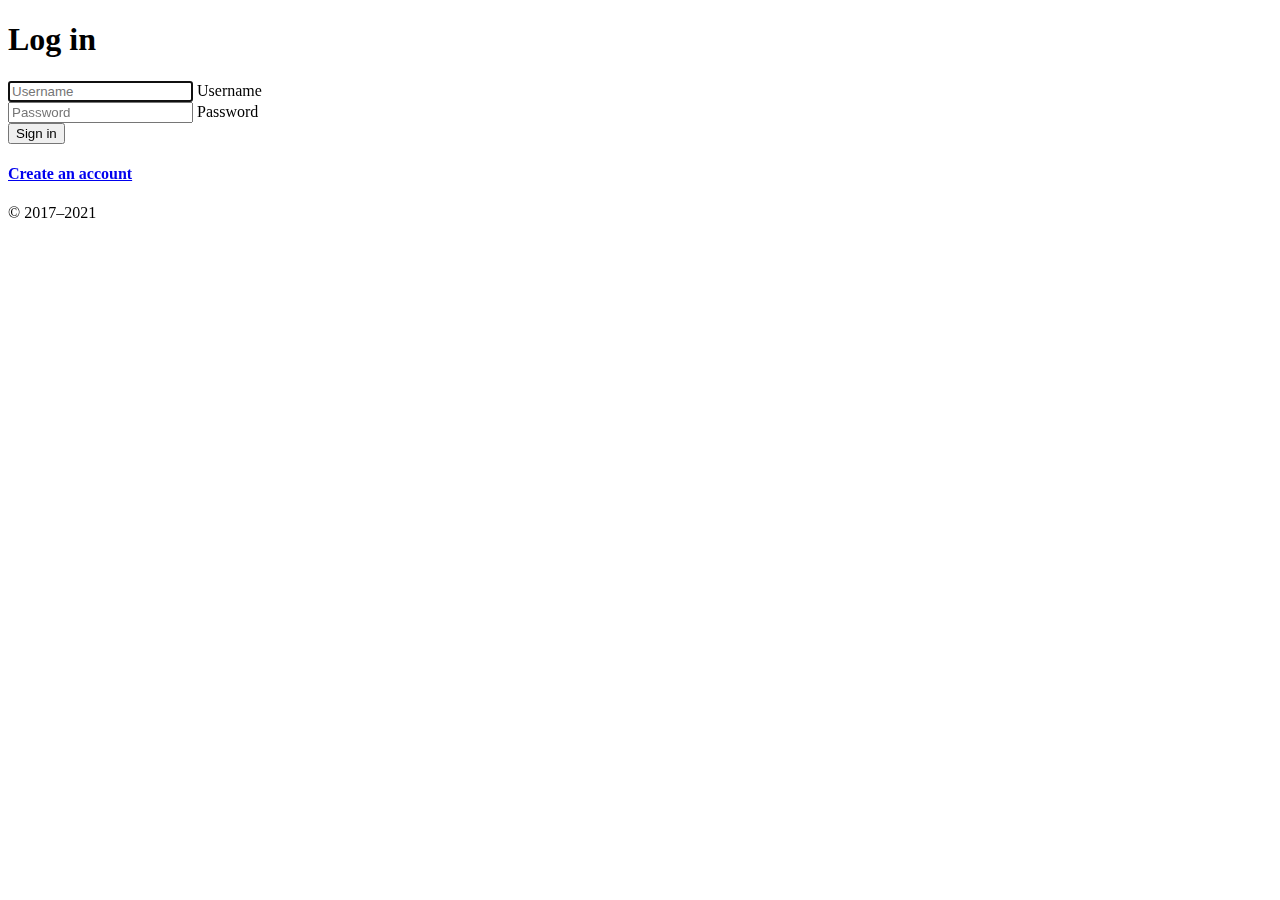
<file: src/main/resources/templates/login.html>
<!DOCTYPE html>
<html lang="en" xmlns:th="http://thymeleaf.org">
<head>
    <meta charset="utf-8">
    <meta http-equiv="X-UA-Compatible" content="IE=edge">
    <meta name="viewport" content="width=device-width, initial-scale=1">
    <meta name="description" content="">
    <meta name="author" content="">

    <link href="https://cdn.jsdelivr.net/npm/bootstrap@5.1.0/dist/css/bootstrap.min.css" rel="stylesheet"
          integrity="sha384-KyZXEAg3QhqLMpG8r+8fhAXLRk2vvoC2f3B09zVXn8CA5QIVfZOJ3BCsw2P0p/We" crossorigin="anonymous">
    <link th:href="@{/css/signin.css}" rel="stylesheet">

    <title>Log in with your account</title>


</head>

<body>

<div class="container text-center">
    <form th:method="POST" th:action="@{/login}" class="form-signin text-center">
        <h1 class="h3 mb-3 fw-normal">Log in</h1>
        <h5 th:text="${errorMessage}"></h5>
        <h5 th:text="${logoutMessage}"></h5>
        <div class="form-floating">
            <input name="username" type="text" class="form-control" id="floatingInput" placeholder="Username"
                   autofocus="true"/>
            <label for="floatingInput">Username</label>
        </div>
        <div class="form-floating">
            <input name="password" type="password" class="form-control" id="floatingPassword"
                   placeholder="Password">
            <label for="floatingPassword">Password</label>
        </div>

        <input type="hidden" name="${_csrf.parameterName}" value="${_csrf.token}"/>

        <button class="w-100 btn btn-lg btn-primary" type="submit">Sign in</button>
        <h4 class="text-center"><a href="/registration">Create an account</a></h4>
        <p class="mt-5 mb-3 text-muted">&copy; 2017–2021</p>
    </form>

</div>
<script src="https://cdn.jsdelivr.net/npm/@popperjs/core@2.9.3/dist/umd/popper.min.js"
        integrity="sha384-eMNCOe7tC1doHpGoWe/6oMVemdAVTMs2xqW4mwXrXsW0L84Iytr2wi5v2QjrP/xp"
        crossorigin="anonymous"></script>
<script src="https://cdn.jsdelivr.net/npm/bootstrap@5.1.0/dist/js/bootstrap.min.js"
        integrity="sha384-cn7l7gDp0eyniUwwAZgrzD06kc/tftFf19TOAs2zVinnD/C7E91j9yyk5//jjpt/"
        crossorigin="anonymous"></script>

</body>
</file>
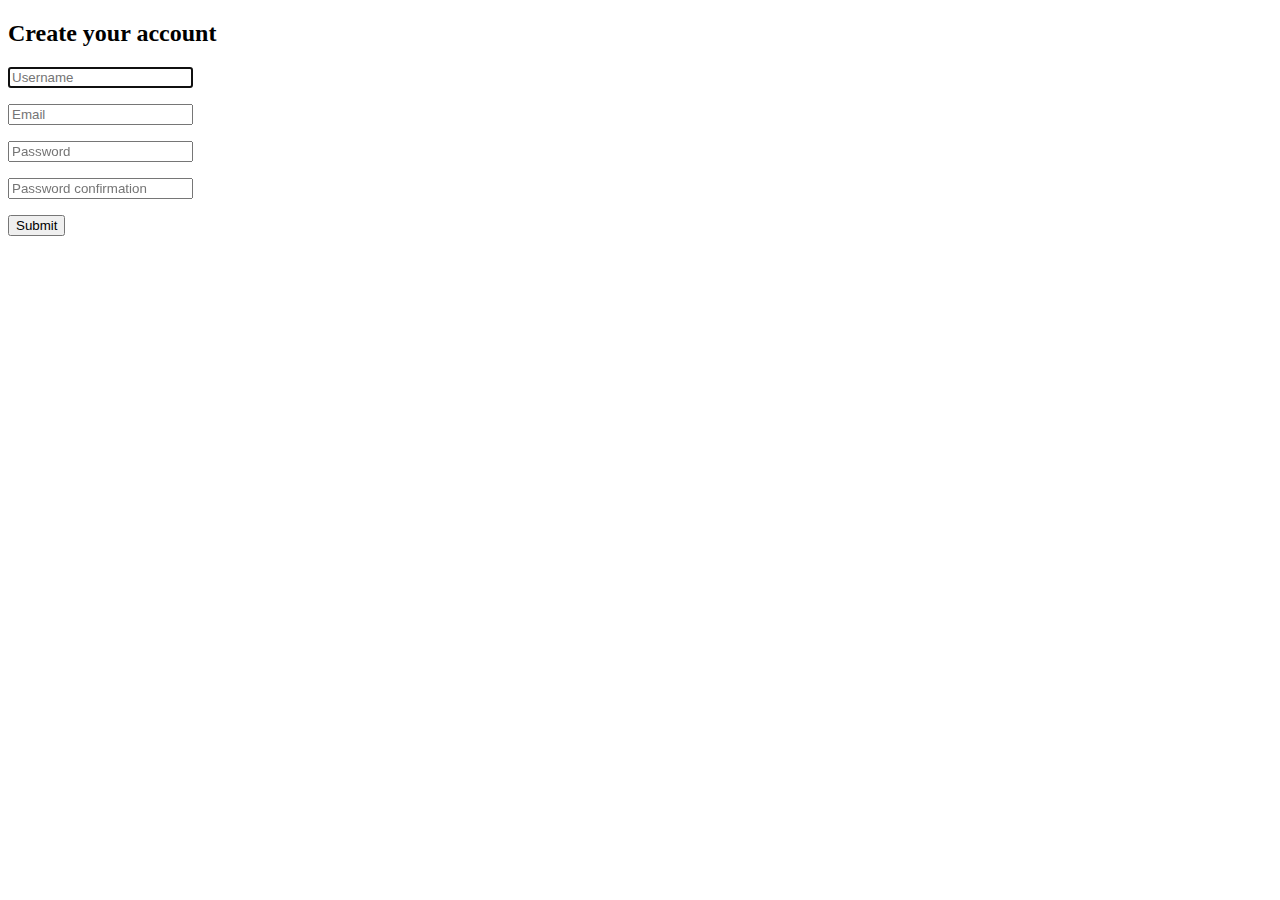
<file: src/main/resources/templates/registration.html>
<!DOCTYPE html>
<html lang="en" xmlns:th="http://thymeleaf.org">
<head>
    <meta charset="utf-8">
    <meta http-equiv="X-UA-Compatible" content="IE=edge">
    <meta name="viewport" content="width=device-width, initial-scale=1">
    <meta name="description" content="">
    <meta name="author" content="">

    <title>Create an account</title>

    <link href="https://cdn.jsdelivr.net/npm/bootstrap@5.1.0/dist/css/bootstrap.min.css" rel="stylesheet"
          integrity="sha384-KyZXEAg3QhqLMpG8r+8fhAXLRk2vvoC2f3B09zVXn8CA5QIVfZOJ3BCsw2P0p/We" crossorigin="anonymous">
    <link th:href="@{/css/signin.css}" rel="stylesheet">
</head>

<body>

<div class="container">

    <form th:method="POST" th:action="@{/registration}" th:object="${user}" class="form-signin text-center">
        <h2 class="form-signin-heading">Create your account</h2>

        <input type="text" class="form-control" placeholder="Username"
               autofocus="true" th:field="*{username}">
        <p th:if="${#fields.hasErrors('username')}" th:errorclass="error" th:errors="*{username}"/>

        <input type="email" class="form-control" placeholder="Email"
               autofocus="true" th:field="*{email}">
        <p th:if="${#fields.hasErrors('email')}" th:errorclass="error" th:errors="*{email}"/>

        <input type="password" class="form-control" placeholder="Password"
               autofocus="true" th:field="*{password}">
        <p th:if="${#fields.hasErrors('password')}" th:errorclass="error" th:errors="*{password}"/>

        <input type="password" class="form-control" placeholder="Password confirmation"
               autofocus="true" th:field="*{passwordConfirmation}">
        <p th:if="${#fields.hasErrors('passwordConfirmation')}" th:errorclass="error"
           th:errors="*{passwordConfirmation}"/>

        <button class="btn btn-lg btn-primary btn-block" type="submit">Submit</button>
    </form>

</div>
<script src="https://cdn.jsdelivr.net/npm/@popperjs/core@2.9.3/dist/umd/popper.min.js"
        integrity="sha384-eMNCOe7tC1doHpGoWe/6oMVemdAVTMs2xqW4mwXrXsW0L84Iytr2wi5v2QjrP/xp"
        crossorigin="anonymous"></script>
<script src="https://cdn.jsdelivr.net/npm/bootstrap@5.1.0/dist/js/bootstrap.min.js"
        integrity="sha384-cn7l7gDp0eyniUwwAZgrzD06kc/tftFf19TOAs2zVinnD/C7E91j9yyk5//jjpt/"
        crossorigin="anonymous"></script>

</body>
</html>
</file>
